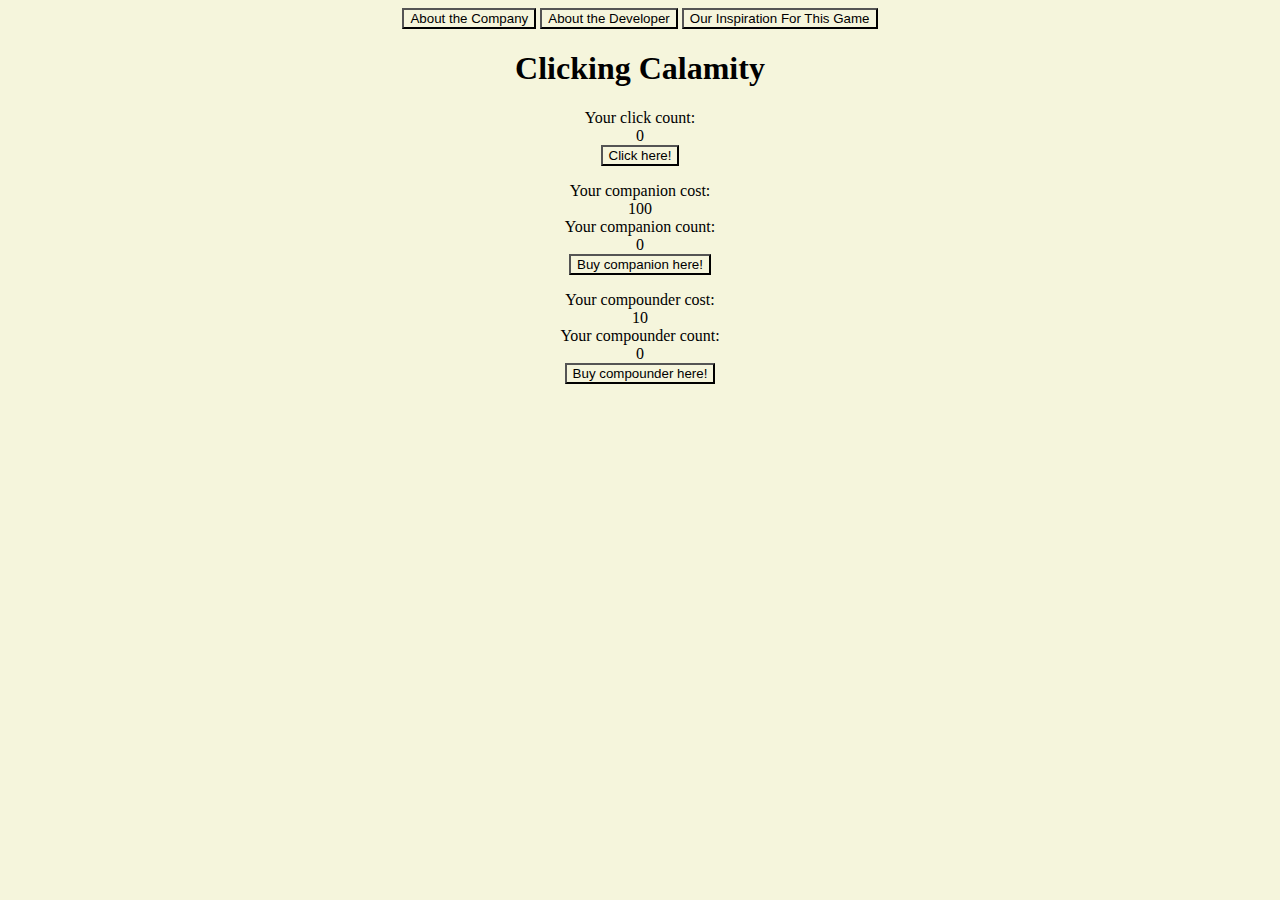
<file: index.html>
<!DOCTYPE html>
<html lang="en">
<head>
    <meta charset="UTF-8">
    <meta name="viewport" content="width=device-width, initial-scale=1.0">
    <title>Module 4 Project</title>
    <link rel="stylesheet" href="./src/css/style.css">
</head>
<header>
    <button type="button" name="about-CCC" id="alert1">About the Company</button>
    <button type="button" name="about-dev" id="alert2">About the Developer</button>
    <button type="button" name="inspiration" id="alert3">Our Inspiration For This Game</button>
</header>
<body>
    <div class="container">
        <div class="anchor"></div>
        <h1>Clicking Calamity</h1>
        <div class="your-click-count">Your click count:</div>
        <div class="displayCount">Click Count</div>
        <button class="click-button">Click here!</button>
        <p></p>
        <div class="your-companion-cost">Your companion cost:</div>
        <div class="displayCompanionCost">Companion Cost</div>
        <div class="your-companion-count">Your companion count:</div>
        <div class="displayCompanionCount">Companion Count</div>
        <button class="buy-companion">Buy companion here!</button>
        <p></p>
        <div class="your-compounder-cost">Your compounder cost:</div>
        <div class="displayCompounderCost">Compounder Cost</div>
        <div class="your-compounder-count">Your compounder count:</div>
        <div class="displayCompounderCount">Compounder Count</div>
        <button class="buy-compounder">Buy compounder here!</button>
        <p></p>
        <!-- <button class="reset">Reset</button> -->
    </div>
    <script src="src/js/ClickCounter.js"></script>
    <script src="src/js/app.js"></script>
</body>
</html>
</file>
<file: src/css/style.css>
*{
    background-color: beige;
    text-align: center;
}
</file>
